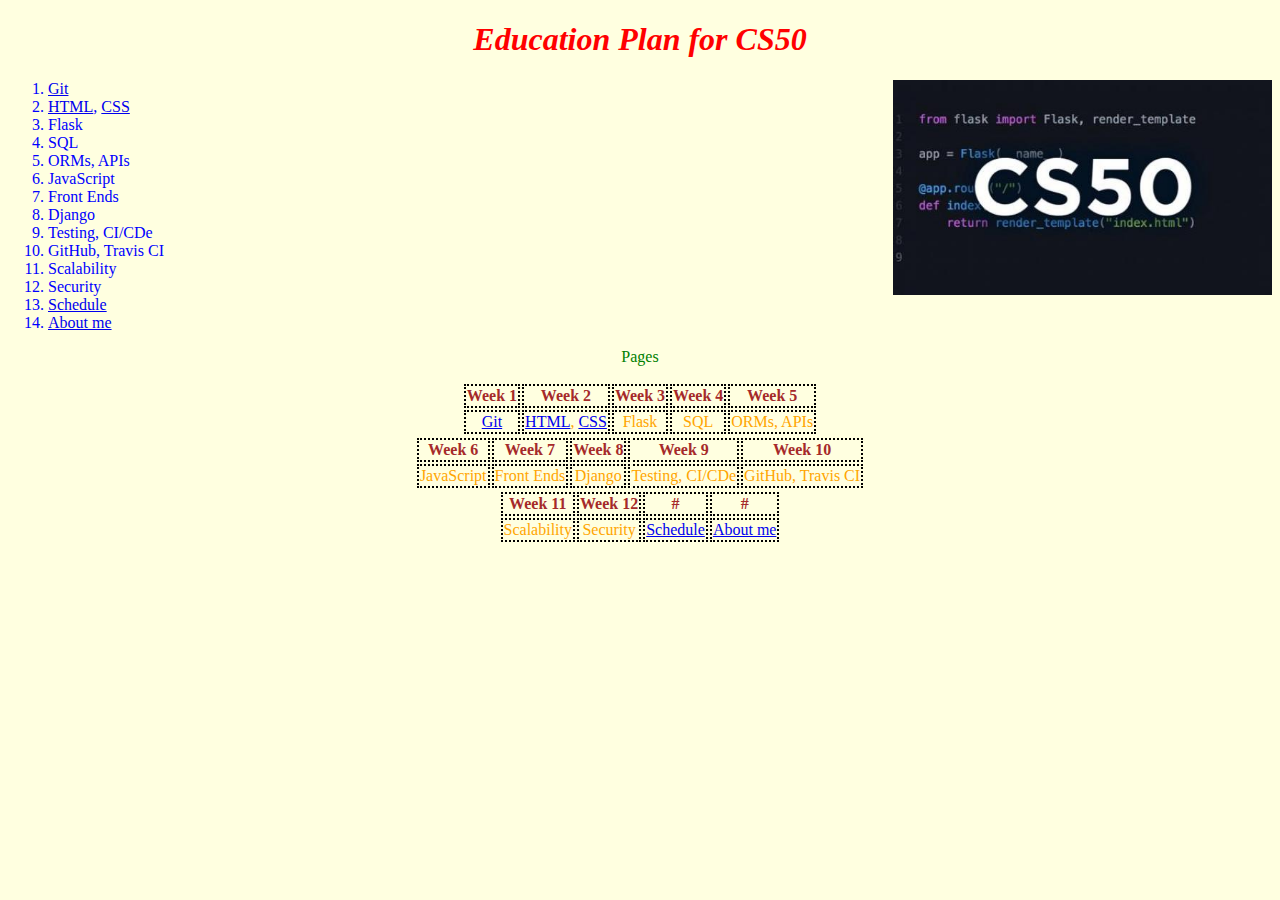
<file: index.html>
<!DOCTYPE html>
<html>
    <head>
        <title>CS50</title>
        <meta name="viewport" content="width=device-width, initial-scale=1.0">
        <link rel="stylesheet" href="styles.css">
    </head>
    <body>
        <h1>Education Plan for CS50</h1>
          <img src="CS50.jpg" width="30%" align="right">
        <ol>
            <li><a href="Git.html">Git</a></li>
            <li><a href="HTML.html">HTML</a>, <a href="CSS.html">CSS</a></li>
            <li>Flask</li>
            <li>SQL</li>
            <li>ORMs, APIs</li>
            <li>JavaScript</li>
            <li>Front Ends</li>
            <li>Django</li>
            <li>Testing, CI/CDe</li>
            <li>GitHub, Travis CI</li>
            <li>Scalability</li>
            <li>Security</li>
            <li><a href="SCSS.html">Schedule</a></li>
            <li><a href="about.html">About me</a></li>
        </ol>
        <center>
          <p>Pages</p>
        </center>
        <table class="center">
            <tr>
                <th>Week 1</th>
                <th>Week 2</th>
                <th>Week 3</th>
                <th>Week 4</th>
                <th>Week 5</th>
            </tr>
            <tr>
                <td><a href="Git.html">Git</a></td>
                <td><a href="HTML.html">HTML</a>, <a href="CSS.html">CSS</a></td>
                <td>Flask</td>
                <td>SQL</td>
                <td>ORMs, APIs</td>
            </tr>
          </table>
          <table class="center">
              <tr>
                  <th>Week 6</th>
                  <th>Week 7</th>
                  <th>Week 8</th>
                  <th>Week 9</th>
                  <th>Week 10</th>
              </tr>
              <tr>
                <td>JavaScript</td>
                <td>Front Ends</td>
                <td>Django</td>
                <td>Testing, CI/CDe</td>
                <td>GitHub, Travis CI</td>
              </tr>
          </table>
          <table class="center">
              <tr>
                <th>Week 11</th>
                <th>Week 12</th>
                <th>#</th>
                <th>#</th>
              </tr>
              <tr>
                <td>Scalability</td>
                <td>Security</td>
                <td><a href="SCSS.html">Schedule</a></td>
                <td><a href="about.html">About me</a></td>
              </tr>
            </table>
    </body>
</html>
</file>
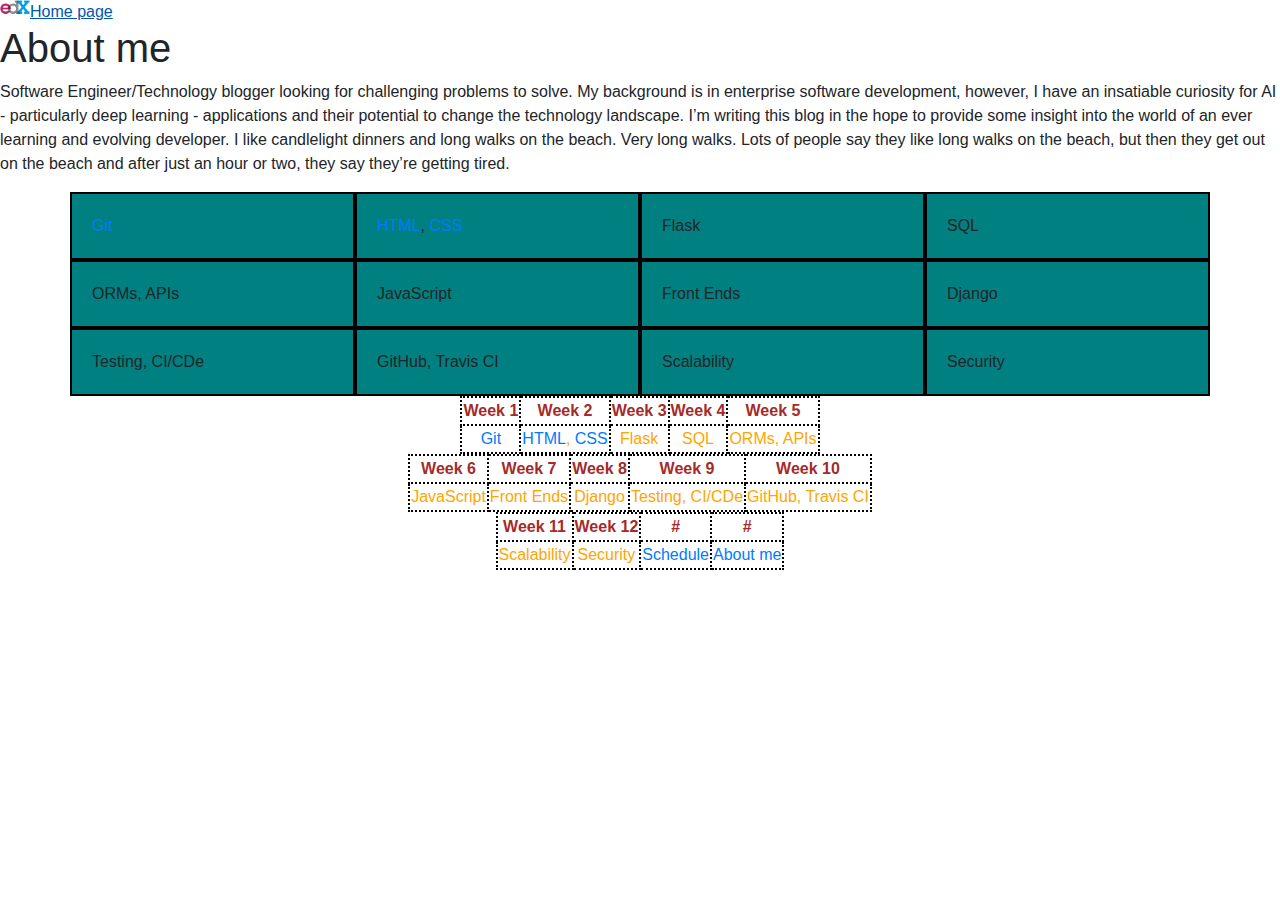
<file: about.html>
<!DOCTYPE html>
<html>
    <head>
        <title>About me</title>
        <meta name="viewport" content="width=device-width, initial-scale=1.0">
        <link rel="stylesheet" href="https://stackpath.bootstrapcdn.com/bootstrap/4.3.1/css/bootstrap.min.css" integrity="sha384-ggOyR0iXCbMQv3Xipma34MD+dH/1fQ784/j6cY/iJTQUOhcWr7x9JvoRxT2MZw1T" crossorigin="anonymous">
        <style>
          .row > div {
                padding: 20px;
                background-color: teal;
                border: 2px solid black;
            }

            th {
                color: brown;
                text-align: center;
                border: 2px dotted black;
            }

            td {
                color: orange;
                text-align: center;
                border: 2px dotted black;
            }


            table.center {
                margin-left:auto;
                margin-right:auto;
              }
        </style>

    </head>
    <body>
      <a href="index.html"align="left">
        <img src="logo.png" width="30" align="left">Home page</a>
      <h1>
        About me
      </h1>

      <p>
        Software Engineer/Technology blogger looking for challenging problems to solve. My background is in enterprise software development, however, I have an insatiable curiosity for AI - particularly deep learning - applications and their potential to change the technology landscape.

I&#8217;m writing this blog in the hope to provide some insight into the world of an ever learning and evolving developer.

I like candlelight dinners and long walks on the beach. Very long walks. Lots of people say they like long walks on the beach, but then they get out on the beach and after just an hour or two, they say they&#8217;re getting tired.
      </p>
      <div class="container">
                <div class="row">
                    <div class="col-lg-3 col-sm-6">
                        <a href="Git.html">Git</a>
                    </div>
                    <div class="col-lg-3 col-sm-6">
                        <a href="HTML.html">HTML</a>, <a href="CSS.html">CSS</a>
                    </div>
                    <div class="col-lg-3 col-sm-6">
                        Flask
                    </div>
                    <div class="col-lg-3 col-sm-6">
                        SQL
                    </div>
                    <div class="col-lg-3 col-sm-6">
                        ORMs, APIs
                    </div>
                    <div class="col-lg-3 col-sm-6">
                        JavaScript
                    </div>
                    <div class="col-lg-3 col-sm-6">
                        Front Ends
                    </div>
                    <div class="col-lg-3 col-sm-6">
                        Django
                    </div>
                    <div class="col-lg-3 col-sm-6">
                        Testing, CI/CDe
                    </div>
                    <div class="col-lg-3 col-sm-6">
                        GitHub, Travis CI
                    </div>
                    <div class="col-lg-3 col-sm-6">
                        Scalability
                    </div>
                    <div class="col-lg-3 col-sm-6">
                        Security
                    </div>
                </div>
            </div>
            <table class="center">
                <tr>
                    <th>Week 1</th>
                    <th>Week 2</th>
                    <th>Week 3</th>
                    <th>Week 4</th>
                    <th>Week 5</th>
                </tr>
                <tr>
                    <td><a href="Git.html">Git</a></td>
                    <td><a href="HTML.html">HTML</a>, <a href="CSS.html">CSS</a></td>
                    <td>Flask</td>
                    <td>SQL</td>
                    <td>ORMs, APIs</td>
                </tr>
              </table>
              <table class="center">
                  <tr>
                      <th>Week 6</th>
                      <th>Week 7</th>
                      <th>Week 8</th>
                      <th>Week 9</th>
                      <th>Week 10</th>
                  </tr>
                  <tr>
                    <td>JavaScript</td>
                    <td>Front Ends</td>
                    <td>Django</td>
                    <td>Testing, CI/CDe</td>
                    <td>GitHub, Travis CI</td>
                  </tr>
              </table>
              <table class="center">
                  <tr>
                    <th>Week 11</th>
                    <th>Week 12</th>
                    <th>#</th>
                    <th>#</th>
                  </tr>
                  <tr>
                    <td>Scalability</td>
                    <td>Security</td>
                    <td><a href="SCSS.html">Schedule</a></td>
                    <td><a href="about.html">About me</a></td>
                  </tr>
                </table>
    </body>
</html>
</file>
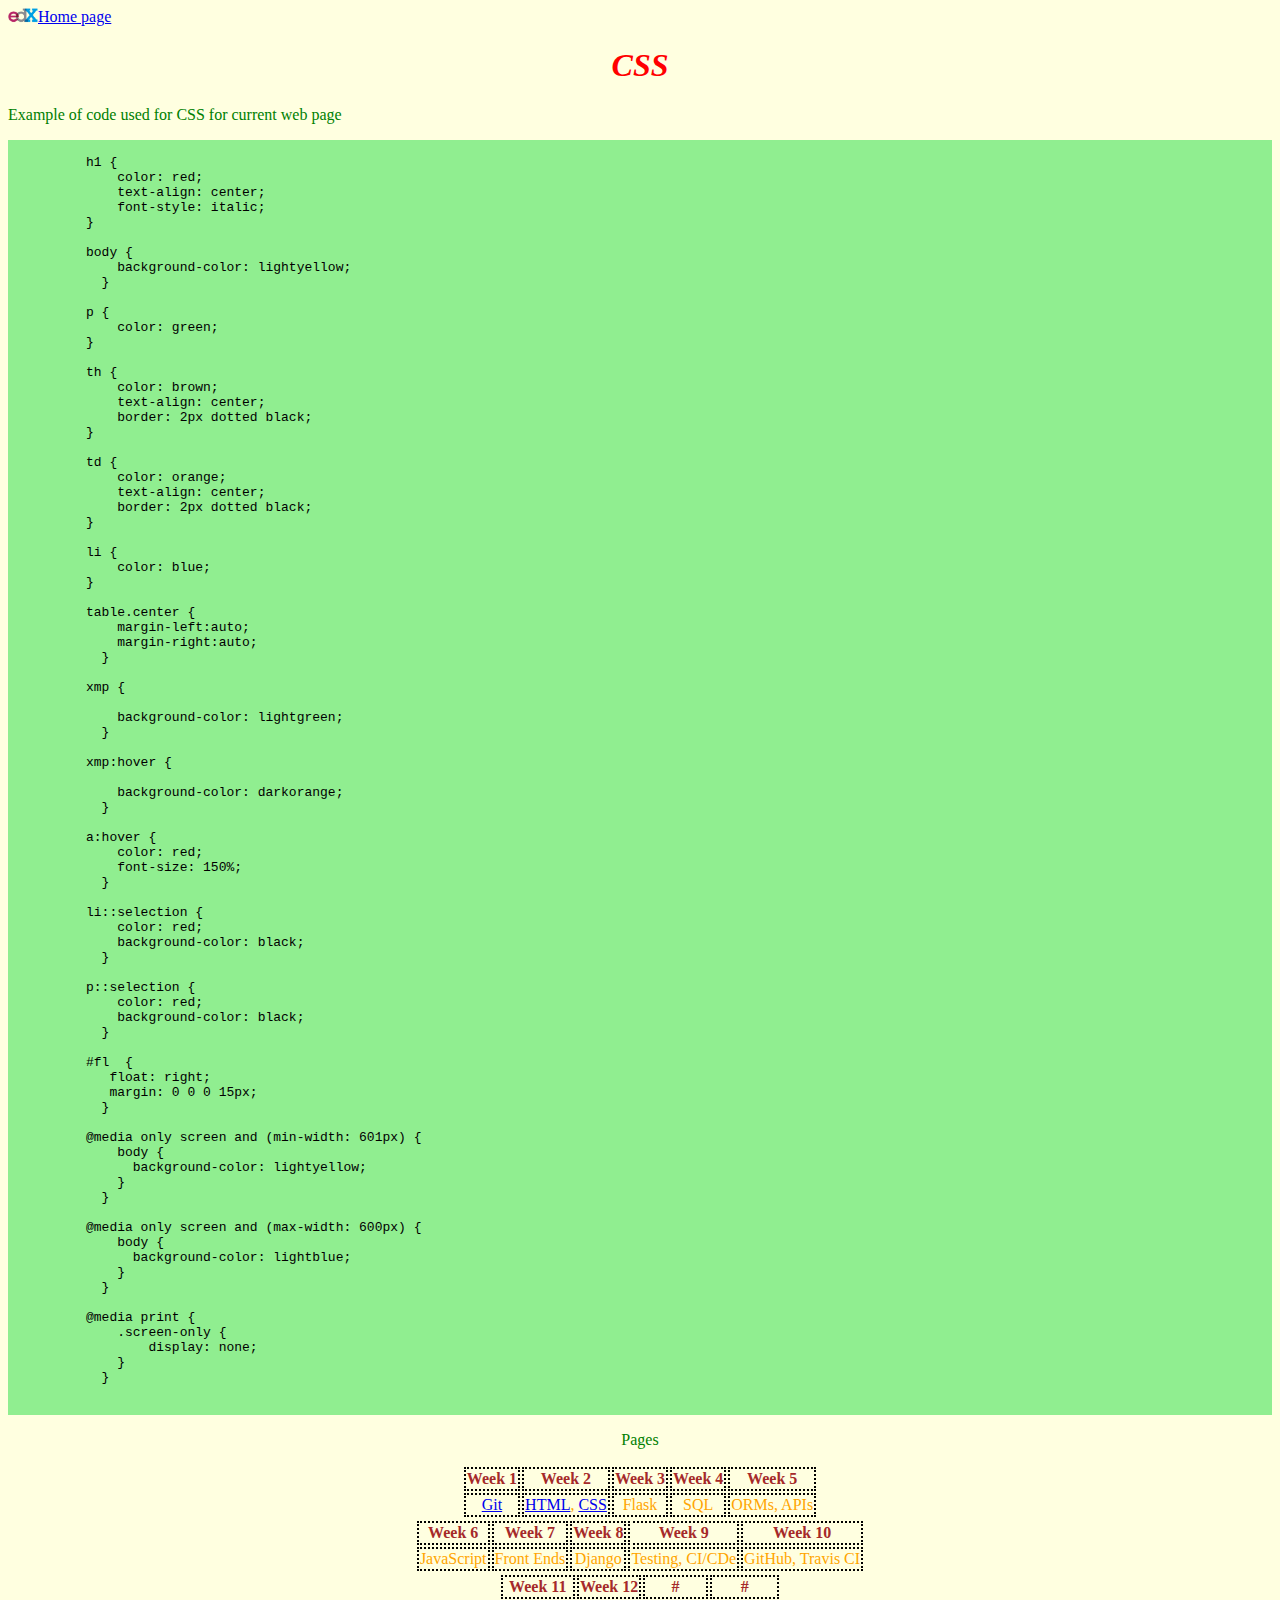
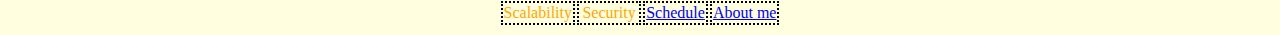
<file: CSS.html>
<!DOCTYPE html>
<html>
    <head>
        <title>CSS</title>
        <meta name="viewport" content="width=device-width, initial-scale=1.0">
        <link rel="stylesheet" href="styles.css">
    </head>
    <body>
        <a href="index.html"align="left">
          <img src="logo.png" width="30" align="left">Home page</a>
        <h1>CSS</h1>
          <p>Example of code used for CSS for current web page</p>
        <xmp class="screen-only">
          h1 {
              color: red;
              text-align: center;
              font-style: italic;
          }

          body {
              background-color: lightyellow;
            }

          p {
              color: green;
          }

          th {
              color: brown;
              text-align: center;
              border: 2px dotted black;
          }

          td {
              color: orange;
              text-align: center;
              border: 2px dotted black;
          }

          li {
              color: blue;
          }

          table.center {
              margin-left:auto;
              margin-right:auto;
            }

          xmp {

              background-color: lightgreen;
            }

          xmp:hover {

              background-color: darkorange;
            }

          a:hover {
              color: red;
              font-size: 150%;
            }

          li::selection {
              color: red;
              background-color: black;
            }

          p::selection {
              color: red;
              background-color: black;
            }

          #fl  {
             float: right;
             margin: 0 0 0 15px;
            }

          @media only screen and (min-width: 601px) {
              body {
                background-color: lightyellow;
              }
            }

          @media only screen and (max-width: 600px) {
              body {
                background-color: lightblue;
              }
            }

          @media print {
              .screen-only {
                  display: none;
              }
            }

        </xmp>
        <center>
          <p>Pages</p>
        </center>
        <table class="center">
            <tr>
                <th>Week 1</th>
                <th>Week 2</th>
                <th>Week 3</th>
                <th>Week 4</th>
                <th>Week 5</th>
            </tr>
            <tr>
                <td><a href="Git.html">Git</a></td>
                <td><a href="HTML.html">HTML</a>, <a href="CSS.html">CSS</a></td>
                <td>Flask</td>
                <td>SQL</td>
                <td>ORMs, APIs</td>
            </tr>
          </table>
          <table class="center">
              <tr>
                  <th>Week 6</th>
                  <th>Week 7</th>
                  <th>Week 8</th>
                  <th>Week 9</th>
                  <th>Week 10</th>
              </tr>
              <tr>
                <td>JavaScript</td>
                <td>Front Ends</td>
                <td>Django</td>
                <td>Testing, CI/CDe</td>
                <td>GitHub, Travis CI</td>
              </tr>
          </table>
          <table class="center">
              <tr>
                <th>Week 11</th>
                <th>Week 12</th>
                <th>#</th>
                <th>#</th>
              </tr>
              <tr>
                <td>Scalability</td>
                <td>Security</td>
                <td><a href="SCSS.html">Schedule</a></td>
                <td><a href="about.html">About me</a></td>
              </tr>
            </table>
    </body>
</html>
</file>
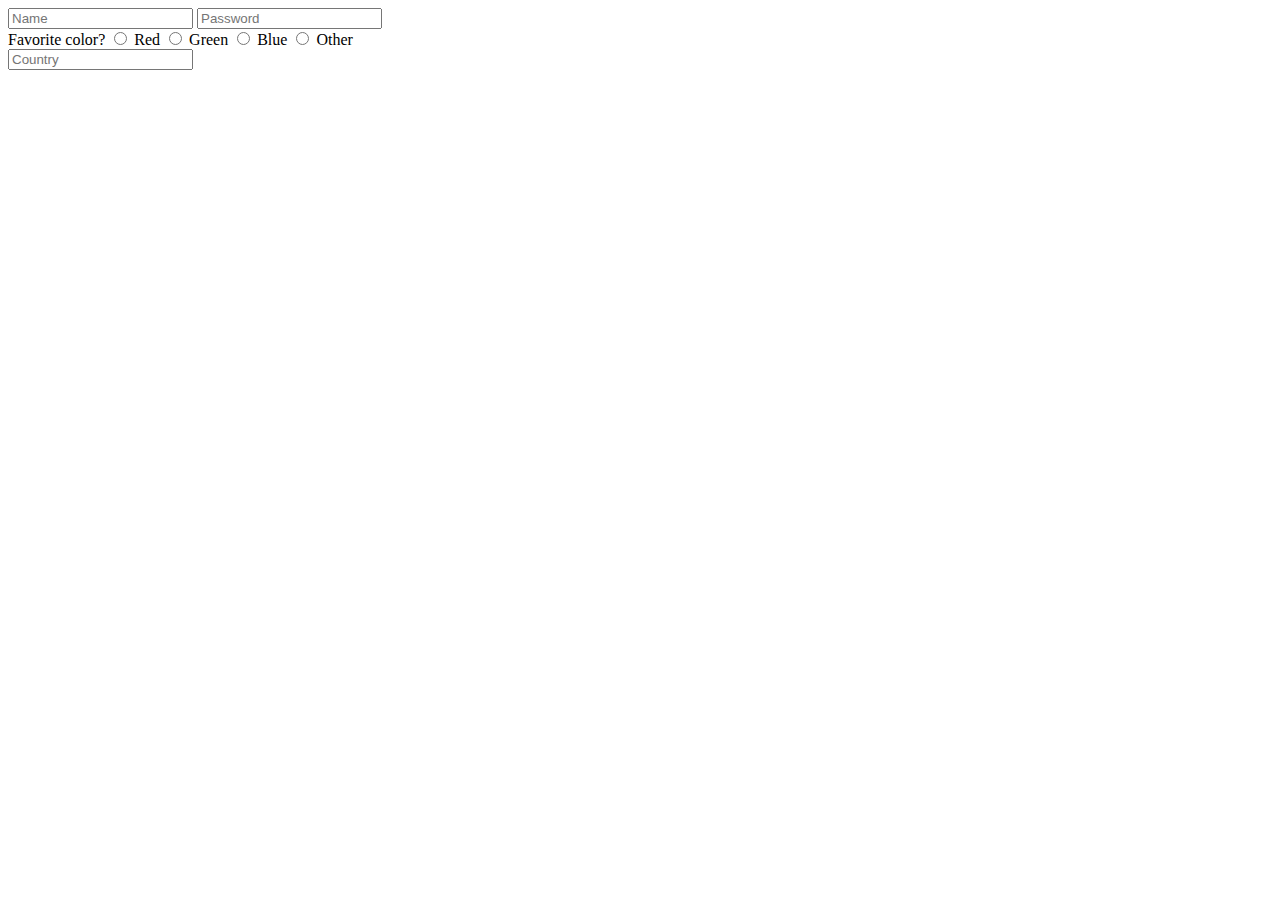
<file: form.html>
<!DOCTYPE html>
<html>
    <head>
        <title>My Web Page!</title>
    </head>
    <body>
        <form>

            <div>
                <input name="name" type="text" placeholder="Name">
                <input name="password" type="password" placeholder="Password">
            </div>

            <div>
                Favorite color?
                <input name="color" type="radio" value="red"> Red
                <input name="color" type="radio" value="green"> Green
                <input name="color" type="radio" value="blue"> Blue
                <input name="color" type="radio" value="other"> Other
            </div>

            <div>
                <input name="country" list="countries" placeholder="Country">
                <datalist id="countries">
                    <option value="Afghanistan">
                    <option value="Albania">
                    <option value="Algeria">
                    <option value="Andorra">
                    <option value="Angola">
                    <option value="Antigua &amp; Deps">
                    <option value="Argentina">
                    <option value="Armenia">
                    <option value="Australia">
                    <option value="Austria">
                    <option value="Azerbaijan">
                    <option value="Bahamas">
                    <option value="Bahrain">
                    <option value="Bangladesh">
                    <option value="Barbados">
                    <option value="Belarus">
                    <option value="Belgium">
                    <option value="Belize">
                    <option value="Benin">
                    <option value="Bhutan">
                    <option value="Bolivia">
                    <option value="Bosnia Herzegovina">
                    <option value="Botswana">
                    <option value="Brazil">
                    <option value="Brunei">
                    <option value="Bulgaria">
                    <option value="Burkina">
                    <option value="Burundi">
                    <option value="Cambodia">
                    <option value="Cameroon">
                    <option value="Canada">
                    <option value="Cape Verde">
                    <option value="Central African Rep">
                    <option value="Chad">
                    <option value="Chile">
                    <option value="China">
                    <option value="Colombia">
                    <option value="Comoros">
                    <option value="Congo">
                    <option value="Congo (Democratic Rep)">
                    <option value="Costa Rica">
                    <option value="Croatia">
                    <option value="Cuba">
                    <option value="Cyprus">
                    <option value="Czech Republic">
                    <option value="Denmark">
                    <option value="Djibouti">
                    <option value="Dominica">
                    <option value="Dominican Republic">
                    <option value="East Timor">
                    <option value="Ecuador">
                    <option value="Egypt">
                    <option value="El Salvador">
                    <option value="Equatorial Guinea">
                    <option value="Eritrea">
                    <option value="Estonia">
                    <option value="Ethiopia">
                    <option value="Fiji">
                    <option value="Finland">
                    <option value="France">
                    <option value="Gabon">
                    <option value="Gambia">
                    <option value="Georgia">
                    <option value="Germany">
                    <option value="Ghana">
                    <option value="Greece">
                    <option value="Grenada">
                    <option value="Guatemala">
                    <option value="Guinea">
                    <option value="Guinea-Bissau">
                    <option value="Guyana">
                    <option value="Haiti">
                    <option value="Honduras">
                    <option value="Hungary">
                    <option value="Iceland">
                    <option value="India">
                    <option value="Indonesia">
                    <option value="Iran">
                    <option value="Iraq">
                    <option value="Ireland (Republic)">
                    <option value="Israel">
                    <option value="Italy">
                    <option value="Ivory Coast">
                    <option value="Jamaica">
                    <option value="Japan">
                    <option value="Jordan">
                    <option value="Kazakhstan">
                    <option value="Kenya">
                    <option value="Kiribati">
                    <option value="Korea North">
                    <option value="Korea South">
                    <option value="Kosovo">
                    <option value="Kuwait">
                    <option value="Kyrgyzstan">
                    <option value="Laos">
                    <option value="Latvia">
                    <option value="Lebanon">
                    <option value="Lesotho">
                    <option value="Liberia">
                    <option value="Libya">
                    <option value="Liechtenstein">
                    <option value="Lithuania">
                    <option value="Luxembourg">
                    <option value="Macedonia">
                    <option value="Madagascar">
                    <option value="Malawi">
                    <option value="Malaysia">
                    <option value="Maldives">
                    <option value="Mali">
                    <option value="Malta">
                    <option value="Marshall Islands">
                    <option value="Mauritania">
                    <option value="Mauritius">
                    <option value="Mexico">
                    <option value="Micronesia">
                    <option value="Moldova">
                    <option value="Monaco">
                    <option value="Mongolia">
                    <option value="Montenegro">
                    <option value="Morocco">
                    <option value="Mozambique">
                    <option value="Myanmar, (Burma)">
                    <option value="Namibia">
                    <option value="Nauru">
                    <option value="Nepal">
                    <option value="Netherlands">
                    <option value="New Zealand">
                    <option value="Nicaragua">
                    <option value="Niger">
                    <option value="Nigeria">
                    <option value="Norway">
                    <option value="Oman">
                    <option value="Pakistan">
                    <option value="Palau">
                    <option value="Panama">
                    <option value="Papua New Guinea">
                    <option value="Paraguay">
                    <option value="Peru">
                    <option value="Philippines">
                    <option value="Poland">
                    <option value="Portugal">
                    <option value="Qatar">
                    <option value="Romania">
                    <option value="Russian Federation">
                    <option value="Rwanda">
                    <option value="St Kitts &amp; Nevis">
                    <option value="St Lucia">
                    <option value="Saint Vincent &amp; the Grenadines">
                    <option value="Samoa">
                    <option value="San Marino">
                    <option value="Sao Tome &amp; Principe">
                    <option value="Saudi Arabia">
                    <option value="Senegal">
                    <option value="Serbia">
                    <option value="Seychelles">
                    <option value="Sierra Leone">
                    <option value="Singapore">
                    <option value="Slovakia">
                    <option value="Slovenia">
                    <option value="Solomon Islands">
                    <option value="Somalia">
                    <option value="South Africa">
                    <option value="South Sudan">
                    <option value="Spain">
                    <option value="Sri Lanka">
                    <option value="Sudan">
                    <option value="Suriname">
                    <option value="Swaziland">
                    <option value="Sweden">
                    <option value="Switzerland">
                    <option value="Syria">
                    <option value="Taiwan">
                    <option value="Tajikistan">
                    <option value="Tanzania">
                    <option value="Thailand">
                    <option value="Togo">
                    <option value="Tonga">
                    <option value="Trinidad &amp; Tobago">
                    <option value="Tunisia">
                    <option value="Turkey">
                    <option value="Turkmenistan">
                    <option value="Tuvalu">
                    <option value="Uganda">
                    <option value="Ukraine">
                    <option value="United Arab Emirates">
                    <option value="United Kingdom">
                    <option value="United States">
                    <option value="Uruguay">
                    <option value="Uzbekistan">
                    <option value="Vanuatu">
                    <option value="Vatican City">
                    <option value="Venezuela">
                    <option value="Vietnam">
                    <option value="Yemen">
                    <option value="Zambia">
                    <option value="Zimbabwe">
                </datalist>
            </div>

        </form>
    </body>
</html>
</file>
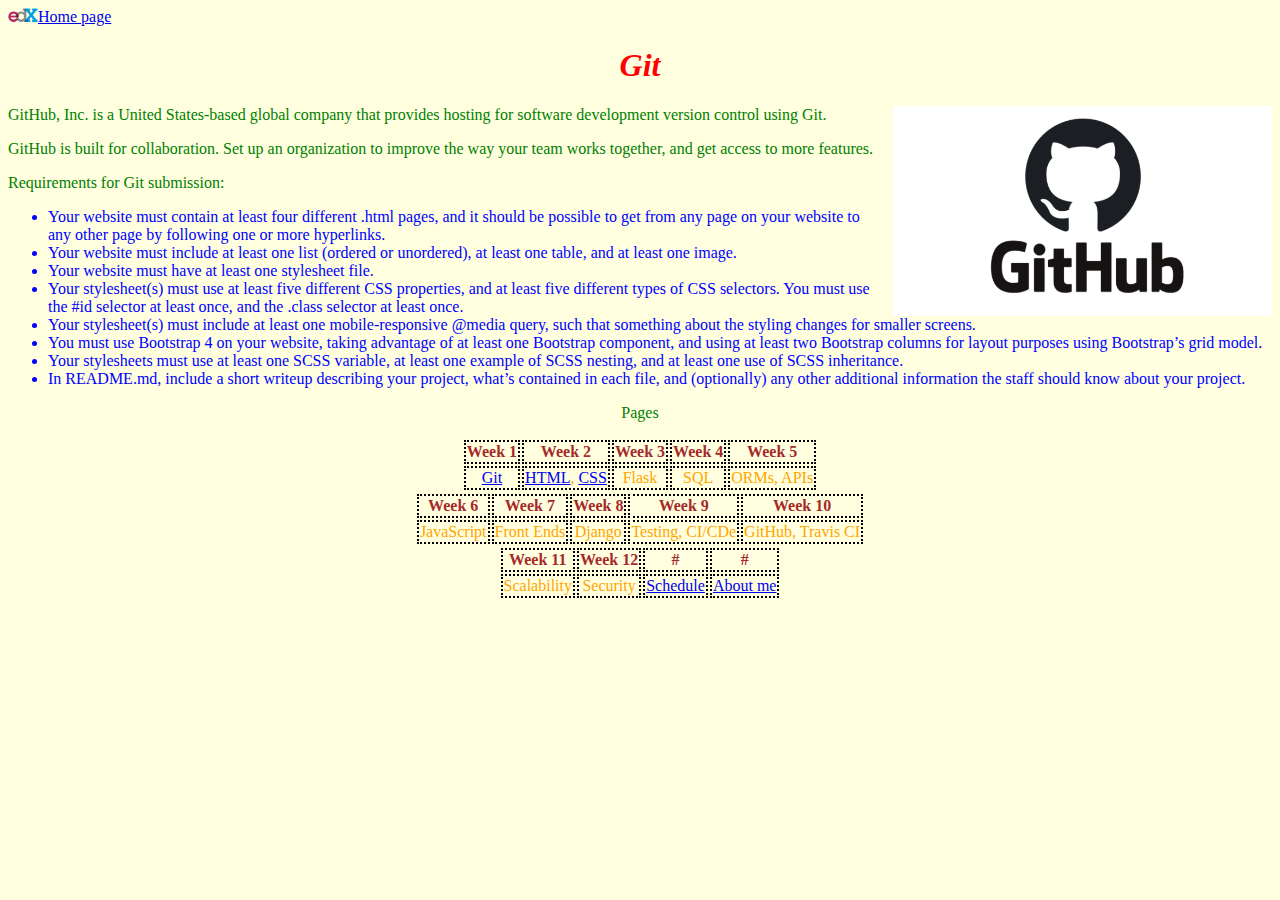
<file: Git.html>
<!DOCTYPE html>
<html>
    <head>
        <title>Git</title>
        <meta name="viewport" content="width=device-width, initial-scale=1.0">
        <link rel="stylesheet" href="styles.css">
    </head>
    <body>
        <a href="index.html"align="left">
          <img src="logo.png" width="30" align="left">Home page</a>
        <h1>Git</h1>
          <img src="github.png" width="30%" id="fl"/>
          <p>GitHub, Inc. is a United States-based global company that provides hosting for software development version control using Git.</p>
          <p>GitHub is built for collaboration. Set up an organization to improve the way your team works together, and get access to more features.</p>
          <p>Requirements for Git submission:</p>

          <ul>
              <li>Your website must contain at least four different .html pages, and it should be possible to get from any page on your website to any other page by following one or more hyperlinks.</li>
              <li>Your website must include at least one list (ordered or unordered), at least one table, and at least one image.</li>
              <li>Your website must have at least one stylesheet file.</li>
              <li>Your stylesheet(s) must use at least five different CSS properties, and at least five different types of CSS selectors. You must use the #id selector at least once, and the .class selector at least once.</li>
              <li>Your stylesheet(s) must include at least one mobile-responsive @media query, such that something about the styling changes for smaller screens.</li>
              <li>You must use Bootstrap 4 on your website, taking advantage of at least one Bootstrap component, and using at least two Bootstrap columns for layout purposes using Bootstrap&#8217;s grid model.</li>
              <li>Your stylesheets must use at least one SCSS variable, at least one example of SCSS nesting, and at least one use of SCSS inheritance.</li>
              <li>In README.md, include a short writeup describing your project, what&#8217;s contained in each file, and (optionally) any other additional information the staff should know about your project.</li>
          </ul>

        <center>
          <p>Pages</p>
        </center>
        <table class="center">
            <tr>
                <th>Week 1</th>
                <th>Week 2</th>
                <th>Week 3</th>
                <th>Week 4</th>
                <th>Week 5</th>
            </tr>
            <tr>
                <td><a href="Git.html">Git</a></td>
                <td><a href="HTML.html">HTML</a>, <a href="CSS.html">CSS</a></td>
                <td>Flask</td>
                <td>SQL</td>
                <td>ORMs, APIs</td>
            </tr>
          </table>
          <table class="center">
              <tr>
                  <th>Week 6</th>
                  <th>Week 7</th>
                  <th>Week 8</th>
                  <th>Week 9</th>
                  <th>Week 10</th>
              </tr>
              <tr>
                <td>JavaScript</td>
                <td>Front Ends</td>
                <td>Django</td>
                <td>Testing, CI/CDe</td>
                <td>GitHub, Travis CI</td>
              </tr>
          </table>
          <table class="center">
              <tr>
                <th>Week 11</th>
                <th>Week 12</th>
                <th>#</th>
                <th>#</th>
              </tr>
              <tr>
                <td>Scalability</td>
                <td>Security</td>
                <td><a href="SCSS.html">Schedule</a></td>
                <td><a href="about.html">About me</a></td>
              </tr>
            </table>
    </body>
</html>
</file>
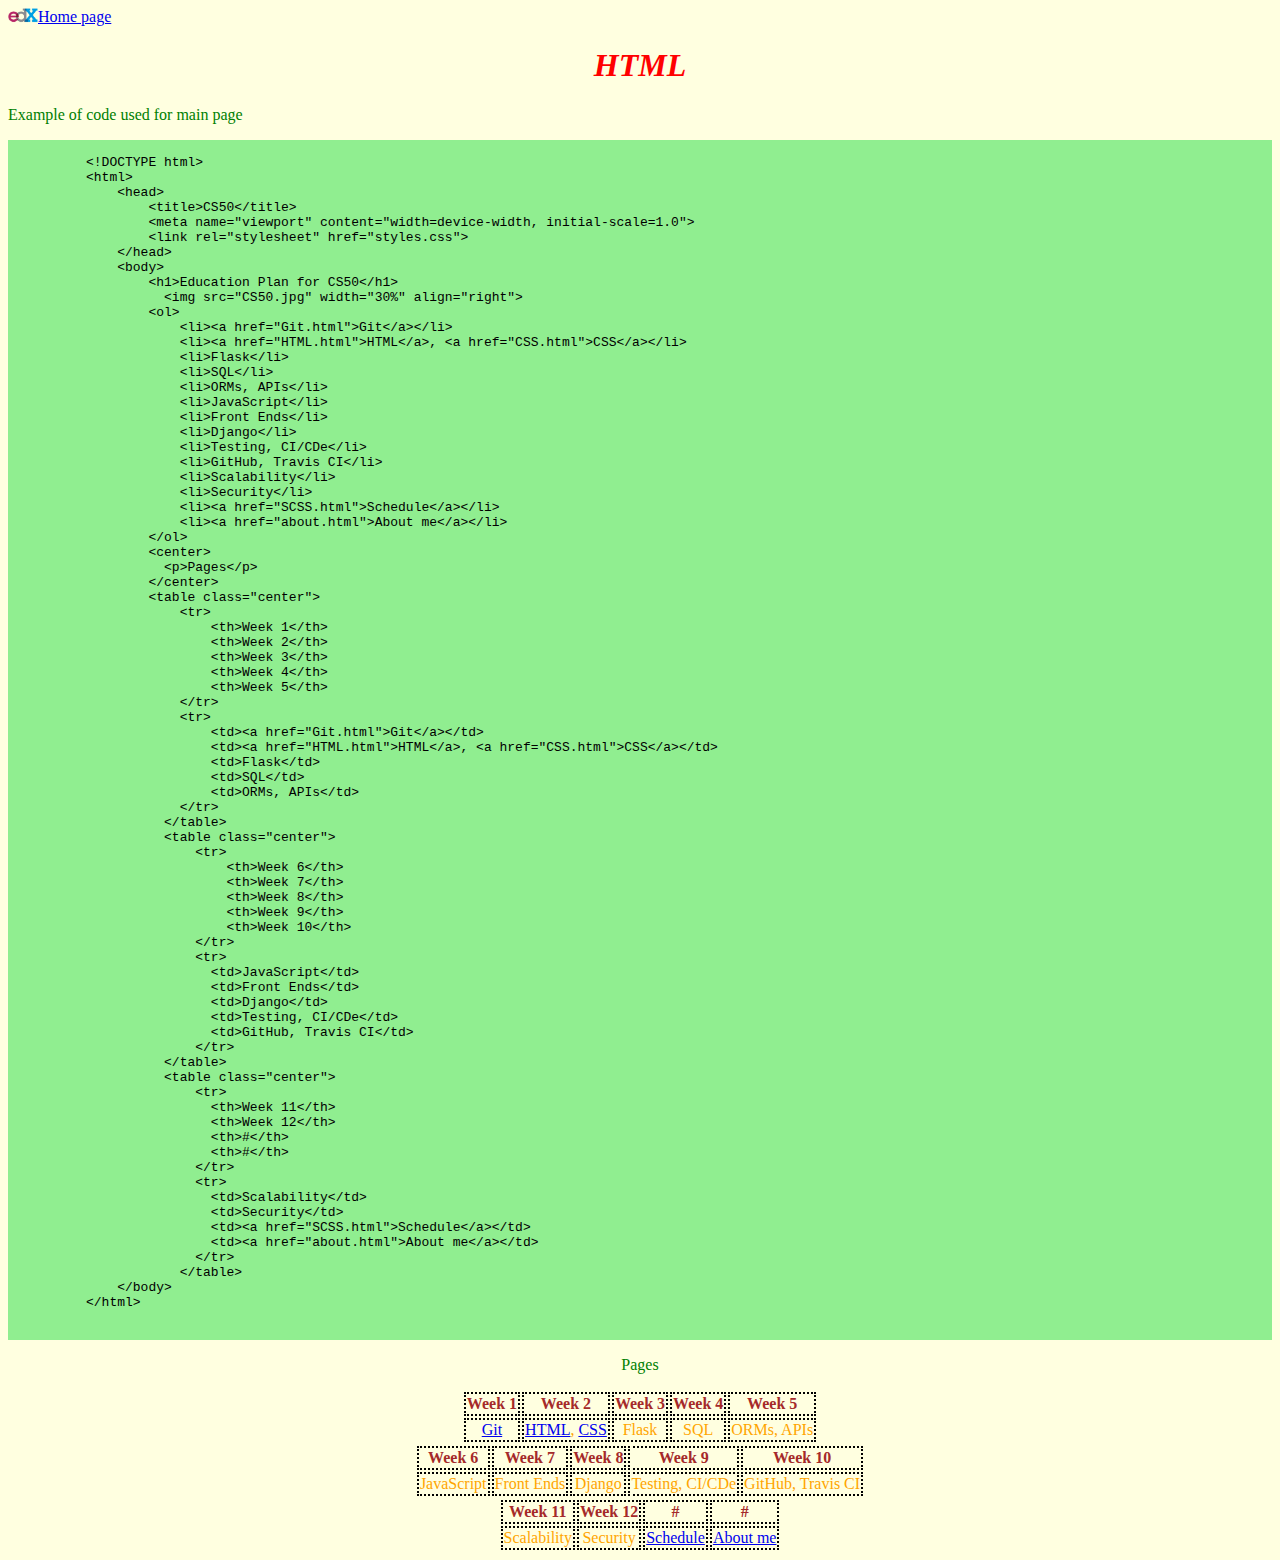
<file: HTML.html>
<!DOCTYPE html>
<html>
    <head>
        <title>HTML</title>
        <meta name="viewport" content="width=device-width, initial-scale=1.0">
        <link rel="stylesheet" href="styles.css">
    </head>
    <body>
        <a href="index.html"align="left">
          <img src="logo.png" width="30" align="left">Home page</a>
        <h1>HTML</h1>
        <p>Example of code used for main page</p>
        <xmp class="screen-only">
          <!DOCTYPE html>
          <html>
              <head>
                  <title>CS50</title>
                  <meta name="viewport" content="width=device-width, initial-scale=1.0">
                  <link rel="stylesheet" href="styles.css">
              </head>
              <body>
                  <h1>Education Plan for CS50</h1>
                    <img src="CS50.jpg" width="30%" align="right">
                  <ol>
                      <li><a href="Git.html">Git</a></li>
                      <li><a href="HTML.html">HTML</a>, <a href="CSS.html">CSS</a></li>
                      <li>Flask</li>
                      <li>SQL</li>
                      <li>ORMs, APIs</li>
                      <li>JavaScript</li>
                      <li>Front Ends</li>
                      <li>Django</li>
                      <li>Testing, CI/CDe</li>
                      <li>GitHub, Travis CI</li>
                      <li>Scalability</li>
                      <li>Security</li>
                      <li><a href="SCSS.html">Schedule</a></li>
                      <li><a href="about.html">About me</a></li>
                  </ol>
                  <center>
                    <p>Pages</p>
                  </center>
                  <table class="center">
                      <tr>
                          <th>Week 1</th>
                          <th>Week 2</th>
                          <th>Week 3</th>
                          <th>Week 4</th>
                          <th>Week 5</th>
                      </tr>
                      <tr>
                          <td><a href="Git.html">Git</a></td>
                          <td><a href="HTML.html">HTML</a>, <a href="CSS.html">CSS</a></td>
                          <td>Flask</td>
                          <td>SQL</td>
                          <td>ORMs, APIs</td>
                      </tr>
                    </table>
                    <table class="center">
                        <tr>
                            <th>Week 6</th>
                            <th>Week 7</th>
                            <th>Week 8</th>
                            <th>Week 9</th>
                            <th>Week 10</th>
                        </tr>
                        <tr>
                          <td>JavaScript</td>
                          <td>Front Ends</td>
                          <td>Django</td>
                          <td>Testing, CI/CDe</td>
                          <td>GitHub, Travis CI</td>
                        </tr>
                    </table>
                    <table class="center">
                        <tr>
                          <th>Week 11</th>
                          <th>Week 12</th>
                          <th>#</th>
                          <th>#</th>
                        </tr>
                        <tr>
                          <td>Scalability</td>
                          <td>Security</td>
                          <td><a href="SCSS.html">Schedule</a></td>
                          <td><a href="about.html">About me</a></td>
                        </tr>
                      </table>
              </body>
          </html>

        </xmp>
        <center>
          <p>Pages</p>
        </center>
        <table class="center">
            <tr>
                <th>Week 1</th>
                <th>Week 2</th>
                <th>Week 3</th>
                <th>Week 4</th>
                <th>Week 5</th>
            </tr>
            <tr>
                <td><a href="Git.html">Git</a></td>
                <td><a href="HTML.html">HTML</a>, <a href="CSS.html">CSS</a></td>
                <td>Flask</td>
                <td>SQL</td>
                <td>ORMs, APIs</td>
            </tr>
          </table>
          <table class="center">
              <tr>
                  <th>Week 6</th>
                  <th>Week 7</th>
                  <th>Week 8</th>
                  <th>Week 9</th>
                  <th>Week 10</th>
              </tr>
              <tr>
                <td>JavaScript</td>
                <td>Front Ends</td>
                <td>Django</td>
                <td>Testing, CI/CDe</td>
                <td>GitHub, Travis CI</td>
              </tr>
          </table>
          <table class="center">
              <tr>
                <th>Week 11</th>
                <th>Week 12</th>
                <th>#</th>
                <th>#</th>
              </tr>
              <tr>
                <td>Scalability</td>
                <td>Security</td>
                <td><a href="SCSS.html">Schedule</a></td>
                <td><a href="about.html">About me</a></td>
              </tr>
            </table>
    </body>
</html>
</file>
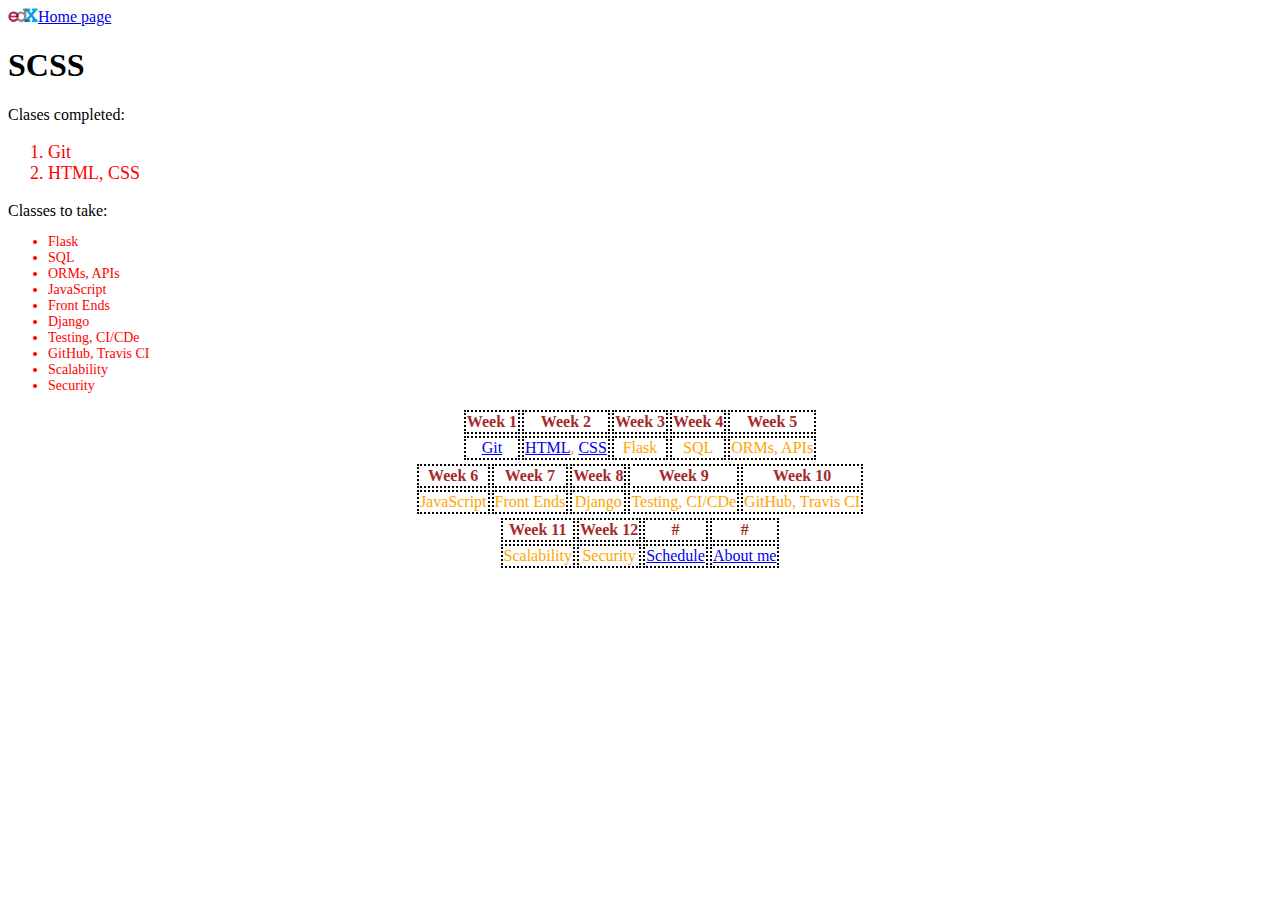
<file: SCSS.html>
<!DOCTYPE html>
<html>
    <head>
        <title>SCSS</title>
        <meta name="viewport" content="width=device-width, initial-scale=1.0">
        <link rel="stylesheet" href="variables.css">
    </head>
    <body>
      <a href="index.html"align="left">
        <img src="logo.png" width="30" align="left">Home page</a>
      <h1>SCSS
      </h1>
      Clases completed:
      <ol>
          <li>Git</li>
          <li>HTML, CSS</li>
      </ol>
      Classes to take:
      <ul>
        <li>Flask</li>
        <li>SQL</li>
        <li>ORMs, APIs</li>
        <li>JavaScript</li>
        <li>Front Ends</li>
        <li>Django</li>
        <li>Testing, CI/CDe</li>
        <li>GitHub, Travis CI</li>
        <li>Scalability</li>
        <li>Security</li>
      </ul>
      <table class="center">
          <tr>
              <th>Week 1</th>
              <th>Week 2</th>
              <th>Week 3</th>
              <th>Week 4</th>
              <th>Week 5</th>
          </tr>
          <tr>
              <td><a href="Git.html">Git</a></td>
              <td><a href="HTML.html">HTML</a>, <a href="CSS.html">CSS</a></td>
              <td>Flask</td>
              <td>SQL</td>
              <td>ORMs, APIs</td>
          </tr>
        </table>
        <table class="center">
            <tr>
                <th>Week 6</th>
                <th>Week 7</th>
                <th>Week 8</th>
                <th>Week 9</th>
                <th>Week 10</th>
            </tr>
            <tr>
              <td>JavaScript</td>
              <td>Front Ends</td>
              <td>Django</td>
              <td>Testing, CI/CDe</td>
              <td>GitHub, Travis CI</td>
            </tr>
        </table>
        <table class="center">
            <tr>
              <th>Week 11</th>
              <th>Week 12</th>
              <th>#</th>
              <th>#</th>
            </tr>
            <tr>
              <td>Scalability</td>
              <td>Security</td>
              <td><a href="SCSS.html">Schedule</a></td>
              <td><a href="about.html">About me</a></td>
            </tr>
          </table>
    </body>
</html>
</file>
<file: styles.css>
h1 {
    color: red;
    text-align: center;
    font-style: italic;
}

body {
    background-color: lightyellow;
  }

p {
    color: green;
}

th {
    color: brown;
    text-align: center;
    border: 2px dotted black;
}

td {
    color: orange;
    text-align: center;
    border: 2px dotted black;
}

li {
    color: blue;
}

table.center {
    margin-left:auto;
    margin-right:auto;
  }

xmp {

    background-color: lightgreen;
  }

xmp:hover {

    background-color: darkorange;
  }

a:hover {
    color: red;
    font-size: 150%;
  }

li::selection {
    color: red;
    background-color: black;
  }

p::selection {
    color: red;
    background-color: black;
  }

#fl  {
   float: right;
   margin: 0 0 0 15px;
  }

@media only screen and (min-width: 601px) {
    body {
      background-color: lightyellow;
    }
  }

@media only screen and (max-width: 600px) {
    body {
      background-color: lightblue;
    }
  }

@media print {
    .screen-only {
        display: none;
    }
  }
</file>
<file: variables.css>
ul {
  font-size: 14px;
  color: red; }

ol {
  font-size: 18px;
  color: red; }

  th {
      color: brown;
      text-align: center;
      border: 2px dotted black;
  }

  td {
      color: orange;
      text-align: center;
      border: 2px dotted black;
  }

  table.center {
      margin-left:auto;
      margin-right:auto;
    }

/*# sourceMappingURL=variables.css.map */
</file>
